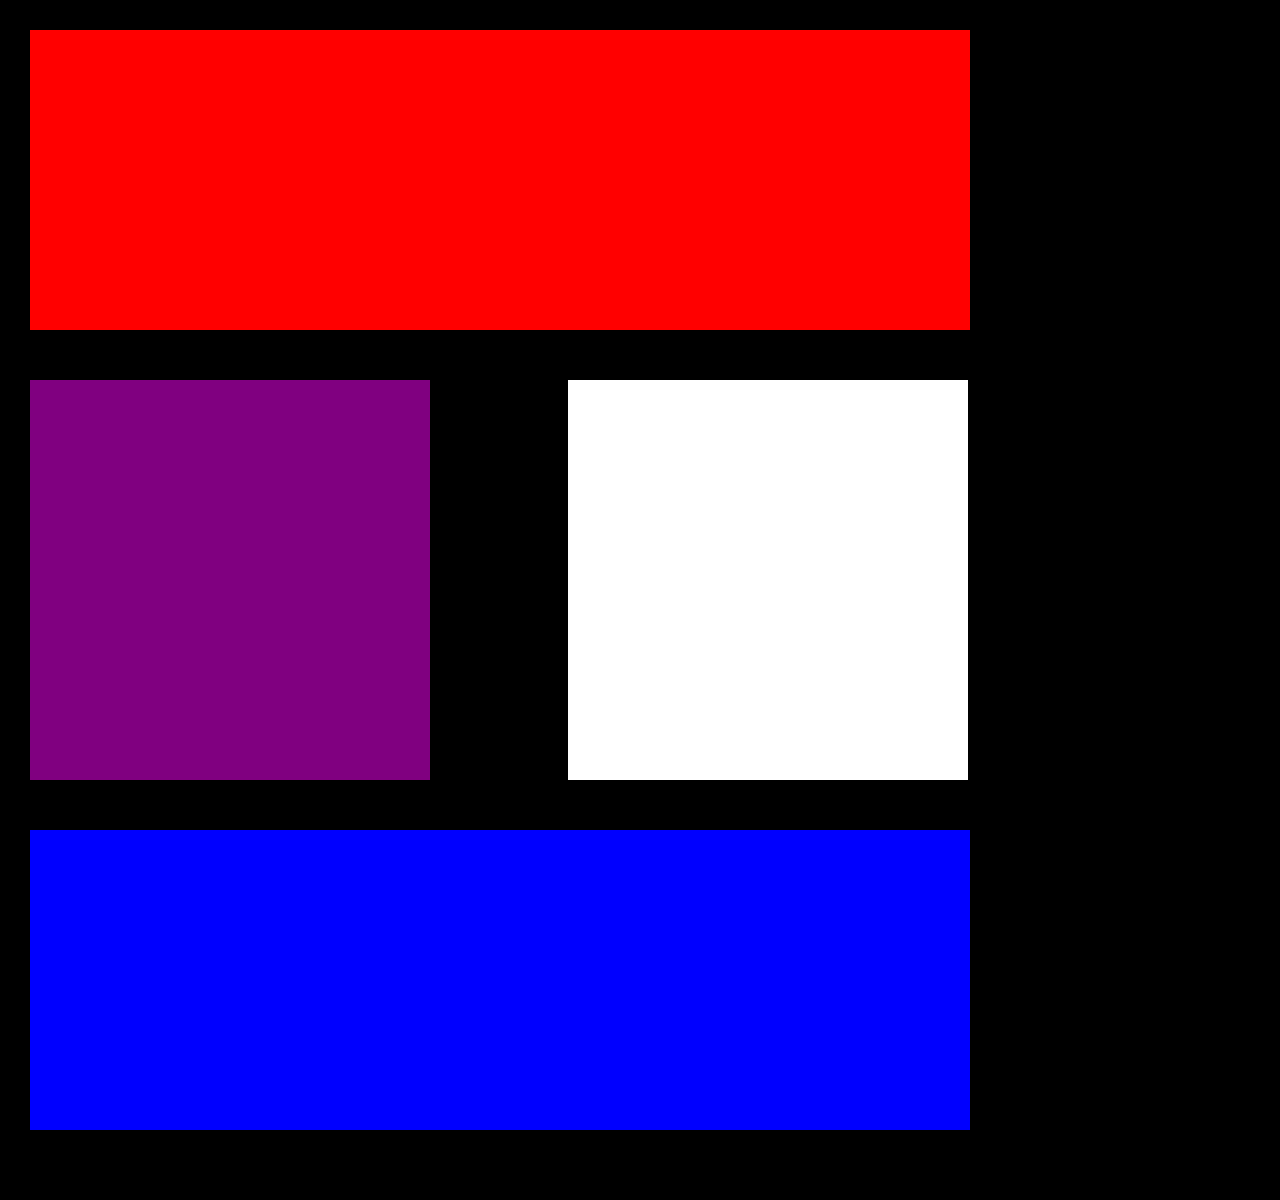
<file: index2.html>
<!DOCTYPE html>
<html lang="en">
<head></head>
    <title>Document</title>
    <link rel="stylesheet" href="styles2.css">
</head>
<body>
    <div class="div1">
        <div class="div2"></div>
        <div class="div3"></div>
        <div class="div4"></div>
        <div class="div5"></div>
    </div>
</body>
</html>
</file>
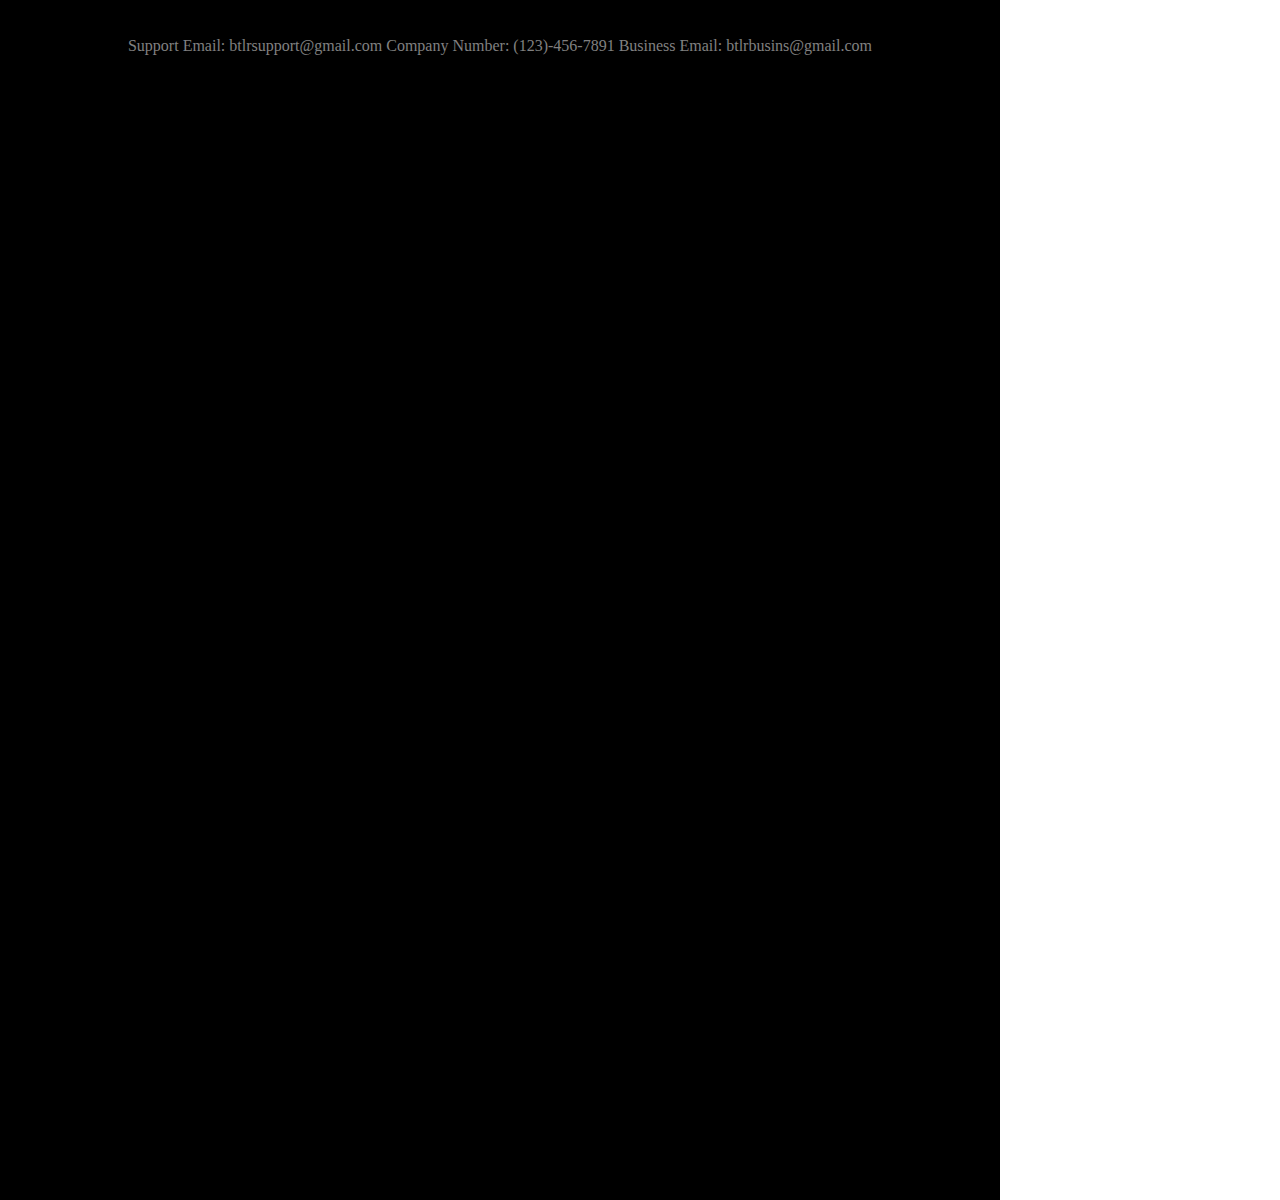
<file: index3.html>
<!DOCTYPE html>
<html lang="en">
<head>
    <title>Document</title>
    <link rel="stylesheet" href="styles3.css">
</head>
<body>
    <div class="div1">
    <h1>Charles</h1>
    <p> Support Email: btlrsupport@gmail.com
        Company Number: (123)-456-7891
        Business Email: btlrbusins@gmail.com
    </p>
        <div class="div2"></div>
        <div class="div3"></div>
    </div>
</body>
</html>
</file>
<file: styles2.css>
.div1{
    height: 1200px;
    width: 1440px;
    background-color: black;
}

.div2{
    height: 300px;
    width: 940px;
    background-color: red;
    margin-left: 30px;
    margin-bottom: 30px;
    position: relative;
    top: 30px;
}
.div3{
    height: 400px;
    width: 400px;
    background-color: purple;
    margin-bottom: 30px;
    margin-left: 30px;
    position: relative;
    top: 50px;
}
.div4{
    height: 400px;
    width: 400px;
    background-color: white;
    margin-left: 568px;
    position: relative;
    bottom: 430px;
    position: relative;
    bottom: 380px;
}
.div5{
    height: 300px;
    width: 940px;
    background-color: blue;
    margin-left: 30px;
    position: relative;
    bottom: 330px;
}
*{
    margin: 0;
    padding: 0;
}
.Background{
    background-image: url(https://www.ft.com/content/c10eef18-7d97-4f1b-9396-68ce771295fd);
    width: 100%;
    height: 100vh;
    background-size: cover;
    background-position: center;
}
</file>
<file: styles3.css>
.div1{
    height: 1200px;
    width: 1000px;
    background-color: black;
}
.div4{
    height: 100px;
    width: 1100px;
    background-color: white;
    position: relative;
    top: 300px;
    margin-left: 30px;
}
*{
    margin: 0;
    padding: 0;
}
h1{
    text-align: center;
}
p{
    text-align: center;
    color: grey;
}
h2{
    text-align: center;
    position: relative;
    top: 300px;
}
</file>
